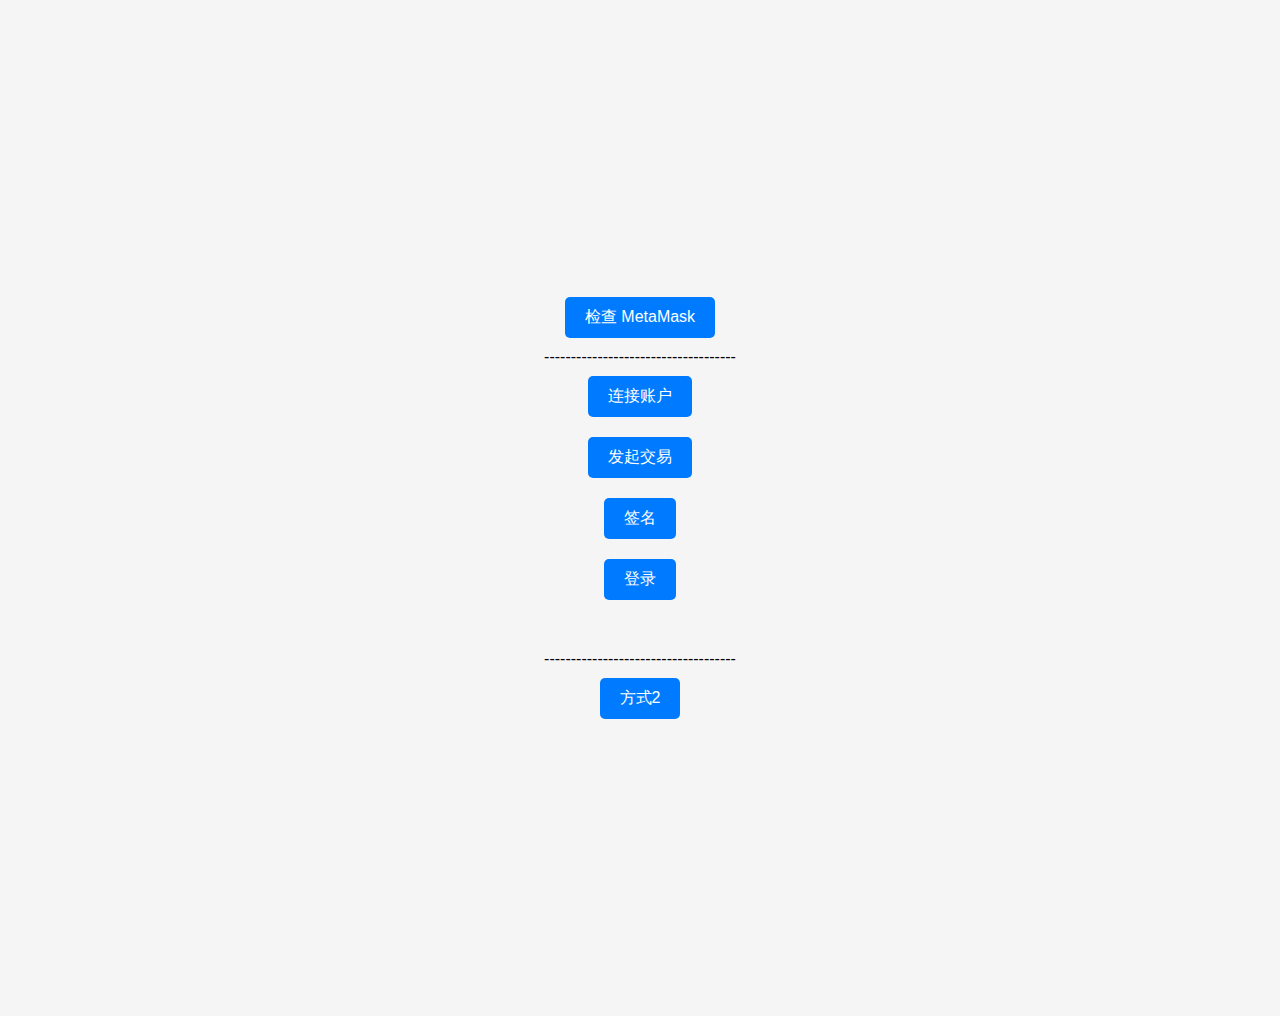
<file: index.html>
<!DOCTYPE html>
<html lang="en">
<head>
    <meta charset="UTF-8">
    <meta name="viewport" content="width=device-width, initial-scale=1.0">
    <title>PWA Demo</title>
    <link rel="stylesheet" href="style.css">
    <link rel="manifest" href="manifest.json">
    <script defer src="app.js"></script>
    <script src="metamask-sdk.js"></script>
    <style>
        body {
            font-family: Arial, sans-serif;
            display: flex;
            flex-direction: column;
            align-items: center;
            justify-content: center;
            height: 100vh;
            background-color: #f5f5f5;
        }
        button {
            padding: 10px 20px;
            font-size: 16px;
            cursor: pointer;
            border: none;
            border-radius: 5px;
            background-color: #007bff;
            color: white;
            margin: 10px;
        }
        button:hover {
            background-color: #0056b3;
        }
        #accountDisplay, #txHashDisplay {
            margin-top: 20px;
            font-size: 18px;
        }
    </style>
</head>
<body>
    <button id="checkButton">检查 MetaMask</button>
    <div id="result"></div>
    <div>------------------------------------</div>
    <button onclick="connect()">连接账户</button>
    <button onclick="addEthereumChain()" hidden = 'true'>ADD ETHEREUM CHAIN</button>
    <button onclick="sendPayment()">发起交易</button>
    <button onclick="sign(1)">签名</button>
    <button onclick="sign(2)">登录</button>
    <div id="siweResult"></div>

    <div id="accountDisplay"></div>
    <div id="txHashDisplay"></div>
    <div>------------------------------------</div>
    <button id="page2">方式2</button>

    <script>
         document.getElementById('page2').onclick = async () => {
            const mobileLink = "/deepLink.html"; // 方式2
                window.location.href = mobileLink;
            };
        const sdk = new MetaMaskSDK.MetaMaskSDK({
            logging: {
                developerMode: true,
            },
            dappMetadata: {
                name: 'Pure JS example',
            },
        });

        let provider = sdk.getProvider();
        let userAddress;

         // 检查 MetaMask 应用是否已安装
         function checkMetaMaskAppInstallation() {
            const resultDiv = document.getElementById('result');
            if (typeof window.ethereum !== 'undefined' && window.ethereum.isMetaMask) {
                resultDiv.innerText = "MetaMask is installed!";
            } else {
                resultDiv.innerText = "MetaMask is not installed. Please install it.";
                alert("请安装 MetaMask 扩展或应用以继续使用此功能。");
            }
        }

        // 为按钮添加事件监听
        document.getElementById('checkButton').addEventListener('click', checkMetaMaskAppInstallation);

        function connect() {
            try{
                sdk.connect()
                    .then((res) => {
                        provider = sdk.getProvider();
                        userAddress = res[0]; // Save the user's address
                        document.getElementById('accountDisplay').innerText = `Connected Account: ${userAddress}`;
                    })
                    .catch((e) => alert('request accounts ERR', e));
            } catch (err) {
                alert("失败："+err);
            }
        }

        function addEthereumChain() {
            provider
                .request({
                    method: 'wallet_addEthereumChain',
                    params: [{
                        chainId: '0x89',
                        chainName: 'Polygon',
                        blockExplorerUrls: ['https://polygonscan.com'],
                        nativeCurrency: { symbol: 'POL', decimals: 18 },
                        rpcUrls: ['https://polygon-rpc.com/'],
                    }],
                })
                .then((res) => console.log('add', res))
                .catch((e) => alert.log('ADD ERR', e));
        }

        async function sendPayment() {
            if (!userAddress) {
                alert("请先连接 MetaMask！");
                return;
            }

            const recipientAddress = '0xA863BAc883A31Ba40c90fcc94da99b3D23c3AE1c'; // 替换为实际接收者地址
            const amountInEth = 0.0001; // 发送的以太币数量（以 ETH 为单位）

            const transactionParameters = {
                to: recipientAddress, // 目标地址
                from: userAddress, // 发送者地址
                value: (amountInEth * 1e18).toString(16), // 转换为 Wei，使用十六进制字符串
            };

            try {
                const txHash = await provider.request({
                    method: 'eth_sendTransaction',
                    params: [transactionParameters],
                });
                document.getElementById('txHashDisplay').innerText = `Transaction Hash: ${txHash}`; // 显示交易哈希
            } catch (error) {
                console.error(error);
                alert("支付失败。"+error);
            }
        }
        // 签名函数
        function sign(type) {
            try {
                const domain = window.location.host;
                const currentDate = new Date().toISOString();
                const siweMessage = type == 1 ? "我是要被签名的信息" : 
                    `${domain} wants you to sign in with your Ethereum account:\n${userAddress}\n\nI accept the MetaMask Terms of Service: https://community.metamask.io/tos\n\nURI: https://${domain}\nVersion: 1\nChain ID: 1\nNonce: 32891757\nIssued At: ${currentDate}`;

                // 请求签名并处理 Promise
                provider.request({
                    method: 'personal_sign',
                    params: [siweMessage, userAddress],
                }).then(sign => {
                    // 更新签名结果
                    document.getElementById('siweResult').innerHTML = sign; 
                    alert("成功:"+sign)
                }).catch(err => {
                    alert("失败："+err); // 输出错误到控制台
                    document.getElementById('siweResult').innerHTML = `Error: ${err.message}`;
                });
            } catch (err) {
                alert("失败："+err); // 输出错误到控制台
                document.getElementById('siweResult').innerHTML = `Error: ${err.message}`;
            }
        }

    
    </script>
</body>
</html>
</file>
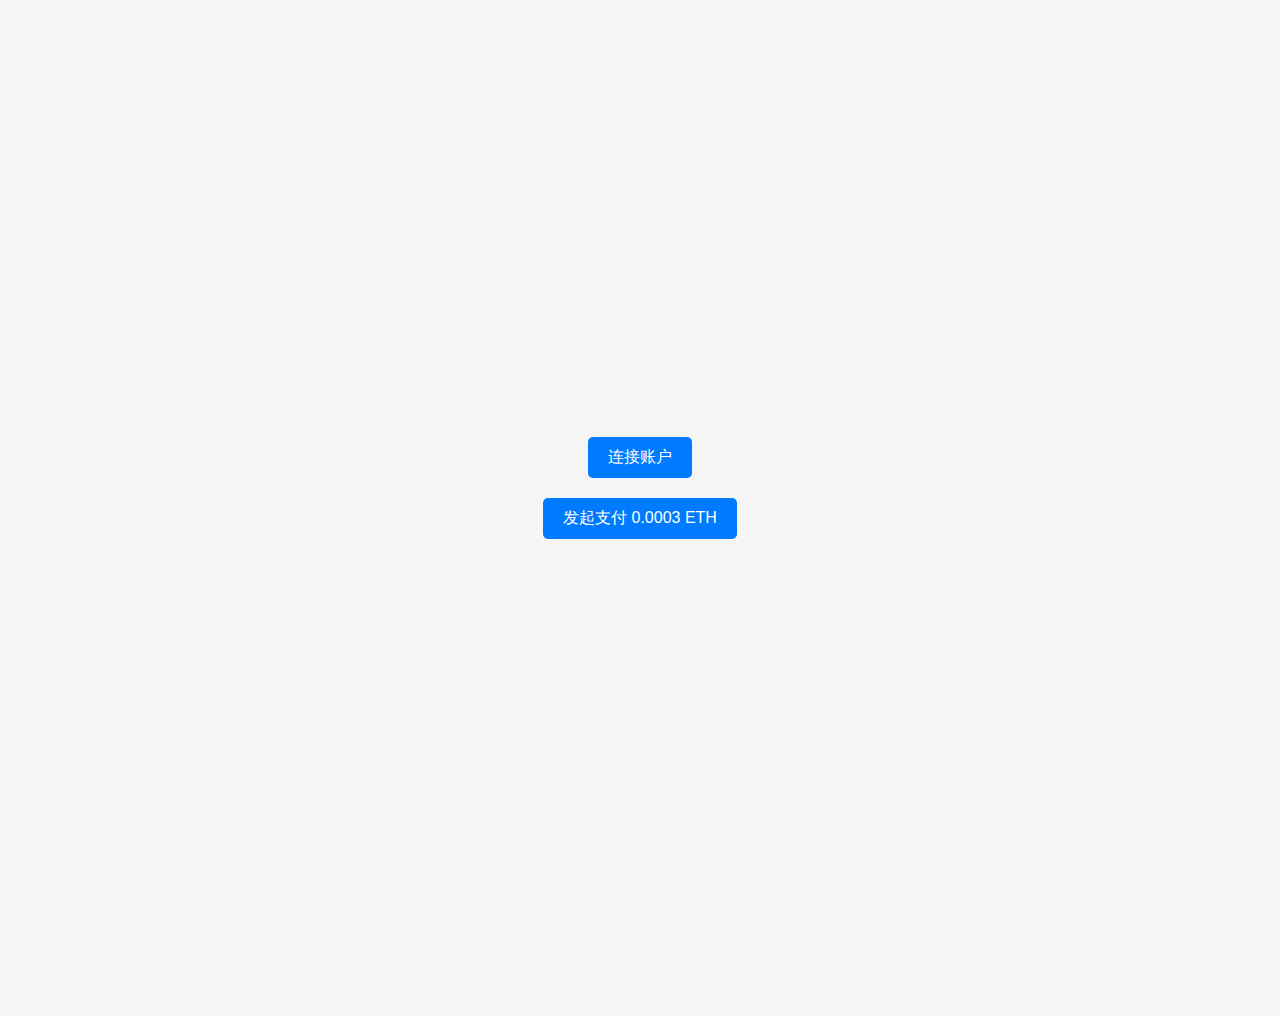
<file: deepLink.html>
<!DOCTYPE html>
<html lang="en">
<head>
    <meta charset="UTF-8">
    <meta name="viewport" content="width=device-width, initial-scale=1.0">
    <title>PWA Demo</title>
    <link rel="stylesheet" href="style.css">
    <link rel="manifest" href="manifest.json">
    <script defer src="app.js"></script>
    <script src="https://cdnjs.cloudflare.com/ajax/libs/web3/1.6.1/web3.min.js"></script>
</head>
<style>
        body {
            font-family: Arial, sans-serif;
            display: flex;
            flex-direction: column;
            align-items: center;
            justify-content: center;
            height: 100vh;
            background-color: #f5f5f5;
        }
        button {
            padding: 10px 20px;
            font-size: 16px;
            cursor: pointer;
            border: none;
            border-radius: 5px;
            background-color: #007bff;
            color: white;
            margin: 10px;
        }
        button:hover {
            background-color: #0056b3;
        }
        #accountDisplay, #txHashDisplay {
            margin-top: 20px;
        }
    </style>
</head>
<body>
    <button id="connectButton">连接账户</button>
    <button id="payButton" >发起支付 0.0003 ETH</button>
    <div id="accountDisplay"></div>
    <div id="txHashDisplay"></div>

    <script>
        const contractAddress = '0xf24A01aE29Dec4629DFB4170647C4eD4EFc392cD'; // 替换为您自己的合约地址
        const amountInEth = 0.0003;

        // 检查 MetaMask 是否安装
        document.getElementById('connectButton').onclick = async () => {
            if (typeof window.ethereum === 'undefined') {
                const currentPageUrl = window.location.href;
                const mobileLink = `https://metamask.app.link/dapp/pwa.nchao.site`;
                //const mobileLink = "https://metamask.app.link/dapp/nchao.site/metamask.html"; // 使用指定的 DApp URL
                window.location.href = mobileLink;
                return;
            }
            const accounts = await connectAccount();
            if (!accounts || accounts.length === 0) {
                alert("未连接账户或用户拒绝连接");
                return;
            }

            const userAddress = accounts[0]; // 获取用户地址
            document.getElementById('accountDisplay').innerText = `连接的账户地址: ${userAddress}`;
        };

        document.getElementById('payButton').onclick = async () => {
            const userAddress = document.getElementById('accountDisplay').innerText.replace('连接的账户地址: ', '');
            if (!userAddress || userAddress.length === 0) {
                alert("先点击连接账户");
                return;
            }
            try {
                const txHash = await sendTransaction(userAddress);
                document.getElementById('txHashDisplay').innerText = `交易成功，哈希值是: ${txHash}`;
            } catch (error) {
                console.error("交易失败:", error);
                alert("发送交易失败");
            }
        };

        async function connectAccount() {
            try {
                const accounts = await window.ethereum.request({ method: 'eth_requestAccounts' });
                return accounts;
            } catch (error) {
                console.error("连接账户失败:", error);
                return [];
            }
        }

        async function sendTransaction(userAddress) {
            const valueInWei = (amountInEth * Math.pow(10, 18)).toString(16); // 转换为 Wei，以十六进制字符串形式返回
            const transactionParameters = {
                to: contractAddress, // 目标合约地址
                from: userAddress, // 发送者地址
                value: '0x' + valueInWei, // 发送的 ETH 金额
            };

            // 发送交易请求
            return await window.ethereum.request({
                method: 'eth_sendTransaction',
                params: [transactionParameters],
            });
        }
    </script>
</body>
</html>
</file>
<file: style.css>
body {
    font-family: Arial, sans-serif;
    text-align: center;
    padding: 50px;
}

button {
    padding: 10px 20px;
    font-size: 16px;
}
</file>
